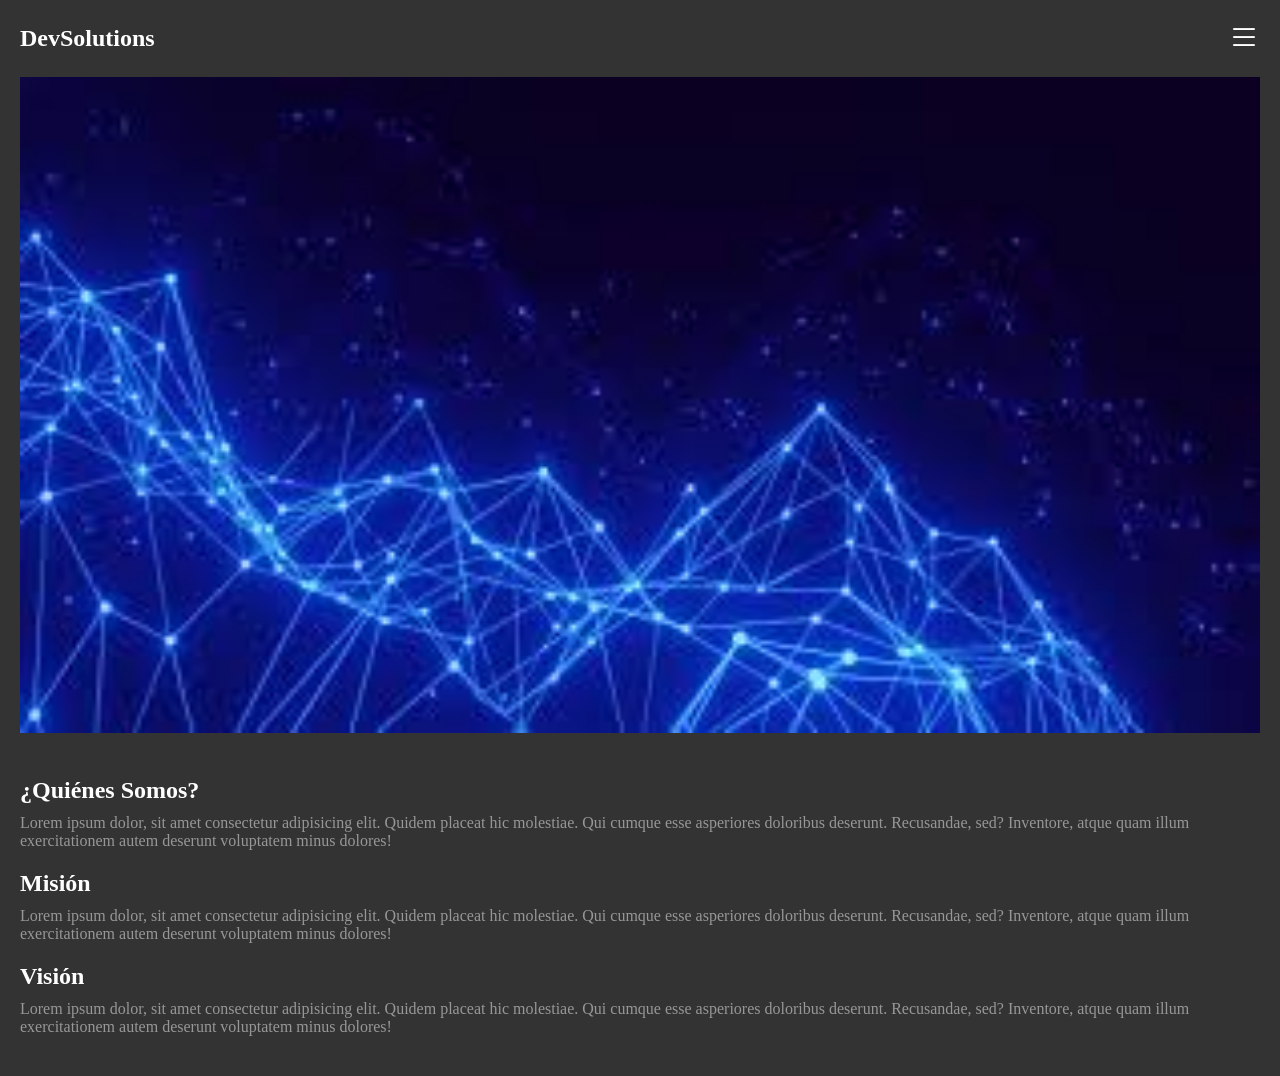
<file: index.html>
<!DOCTYPE html>
<html lang="en">
<head>
    <meta charset="UTF-8">
    <meta name="viewport" content="width=device-width, initial-scale=1.0">
    <title>DevSolutions</title>
    <link rel="stylesheet" href="./styles.css">
    <link rel="stylesheet" href="https://cdn.jsdelivr.net/npm/bootstrap-icons@1.13.1/font/bootstrap-icons.min.css">
</head>
<body>
          <ul id="desktop-menu" class="desktop__menu hidden">
                <i id="close-icon" class="bi bi-x"></i>
                <li><a href="./index.html">Home</a></li>
                <li><a href="./index.html">¿Quiénes Somos?</a></li>
                <li><a href="./servicios.html">Servicios</a></li>
                <li><a href="./contactanos.html">Contáctanos</a></li>
            </ul>
    <header class="header">
        <nav class="nav">
            <h1>DevSolutions</h1>
            <i id="menu-icon" class="bi bi-list"></i>
        </nav>
        <div class="image__container">
            <img src="./assets/images/hero.jfif" alt="hero-image">
        </div>
    </header>
    <main id="main" class="main">
        <article>
            <h2>¿Quiénes Somos?</h2>
            <p>Lorem ipsum dolor, sit amet consectetur adipisicing elit. Quidem placeat hic molestiae. Qui cumque esse asperiores doloribus deserunt. Recusandae, sed? Inventore, atque quam illum exercitationem autem deserunt voluptatem minus dolores!</p>
        </article>
        <article>
            <h2>Misión</h2>
            <p>Lorem ipsum dolor, sit amet consectetur adipisicing elit. Quidem placeat hic molestiae. Qui cumque esse asperiores doloribus deserunt. Recusandae, sed? Inventore, atque quam illum exercitationem autem deserunt voluptatem minus dolores!</p>
        </article>
        <article>
            <h2>Visión</h2>
            <p>Lorem ipsum dolor, sit amet consectetur adipisicing elit. Quidem placeat hic molestiae. Qui cumque esse asperiores doloribus deserunt. Recusandae, sed? Inventore, atque quam illum exercitationem autem deserunt voluptatem minus dolores!</p>
        </article>
    </main>
    <script src="./app.js"></script>
</body>
</html>
</file>
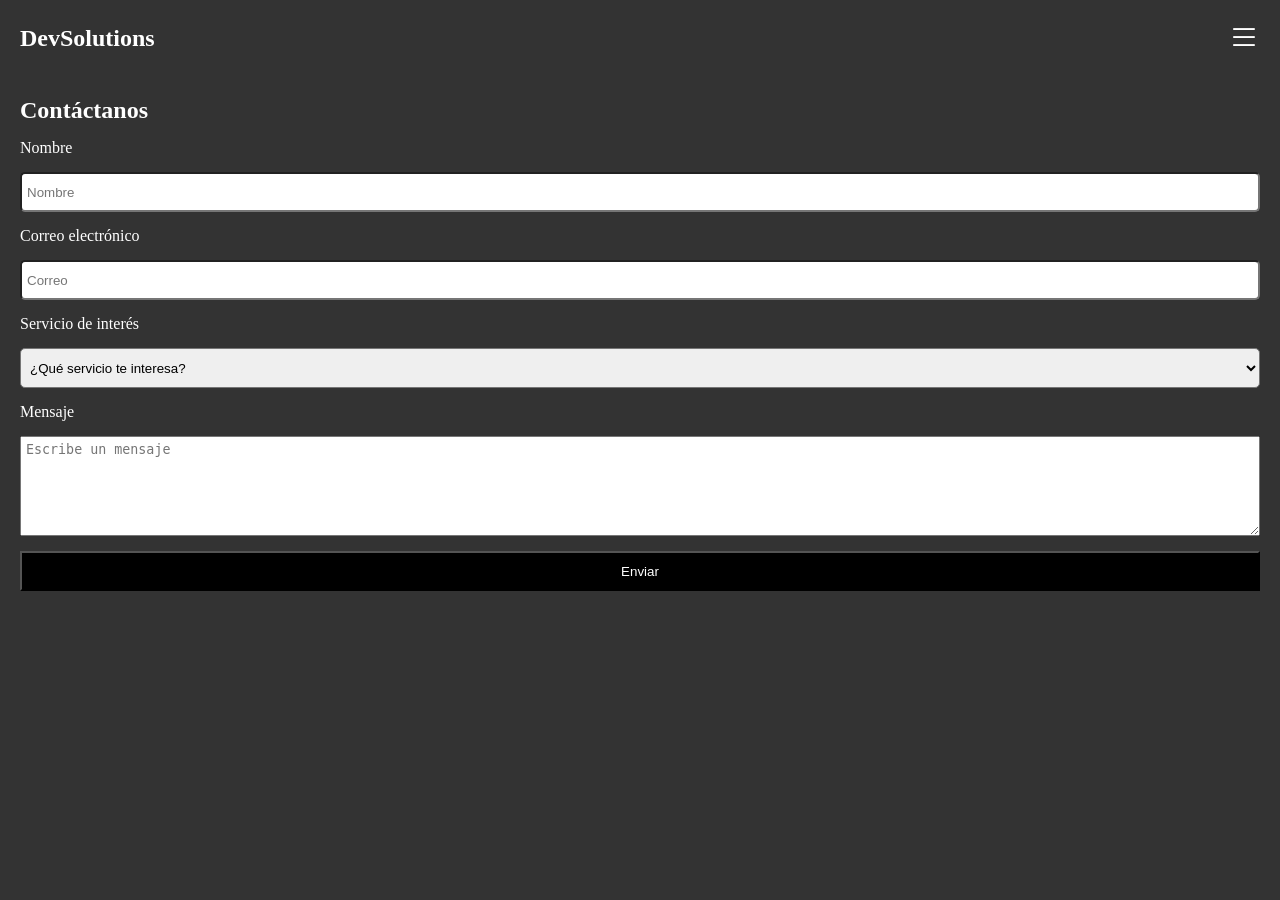
<file: contactanos.html>
<!DOCTYPE html>
<html lang="es">
<head>
    <meta charset="UTF-8">
    <meta name="viewport" content="width=device-width, initial-scale=1.0">
    <title>DevSolutions - Servicios</title>

    <link rel="stylesheet" href="./styles.css">
    <link rel="stylesheet" href="https://cdn.jsdelivr.net/npm/bootstrap-icons@1.13.1/font/bootstrap-icons.min.css">
    <link rel="stylesheet" href="./contactanos.css">
</head>
<body>

    <ul id="desktop-menu" class="desktop__menu hidden">
        <i id="close-icon" class="bi bi-x" aria-label="Cerrar menú" role="button"></i>

        <li><a href="./index.html">Home</a></li>
        <li><a href="./index.html#about">¿Quiénes Somos?</a></li>
        <li><a href="./servicios.html">Servicios</a></li>
        <li><a href="./contactanos.html" aria-current="page">Contáctanos</a></li>
    </ul>

    <header class="header">
        <nav class="nav">
            <h1>DevSolutions</h1>
            <i id="menu-icon" class="bi bi-list" aria-label="Abrir menú" role="button"></i>
        </nav>
    </header>

   <form
    class="contactanos"
    action="https://formsubmit.co/maynor94l39@gmail.com"
    method="POST"
>

    <h2>Contáctanos</h2>

    <input
        type="hidden"
        name="_subject"
        value="Nuevo contacto desde DevSolutions"
    >

    <input
        type="hidden"
        name="_captcha"
        value="false"
    >


    <input
        type="hidden"
        name="_next"
        value="https://mlopezl.github.io/DevSolutions/index.html"
    >

    <label for="nombre">Nombre</label>
    <input
        type="text"
        id="nombre"
        name="nombre"
        placeholder="Nombre"
        autocomplete="name"
        required
    >

    <label for="correo">Correo electrónico</label>
    <input
        type="email"
        id="correo"
        name="correo"
        placeholder="Correo"
        autocomplete="email"
        required
    >

    <label for="servicio">Servicio de interés</label>
    <select
        name="servicio"
        id="servicio"
        required
    >
        <option value="" disabled selected>
            ¿Qué servicio te interesa?
        </option>
        <option value="Diseño">Diseño</option>
        <option value="Desarrollo">Desarrollo</option>
        <option value="Despliegue">Despliegue</option>
    </select>

    <label for="mensaje">Mensaje</label>
    <textarea
        name="mensaje"
        id="mensaje"
        placeholder="Escribe un mensaje"
        rows="5"
        required
    ></textarea>

    <button type="submit">
        Enviar
    </button>

</form>
    <script src="./app.js"></script>
</body>
</html>
</file>
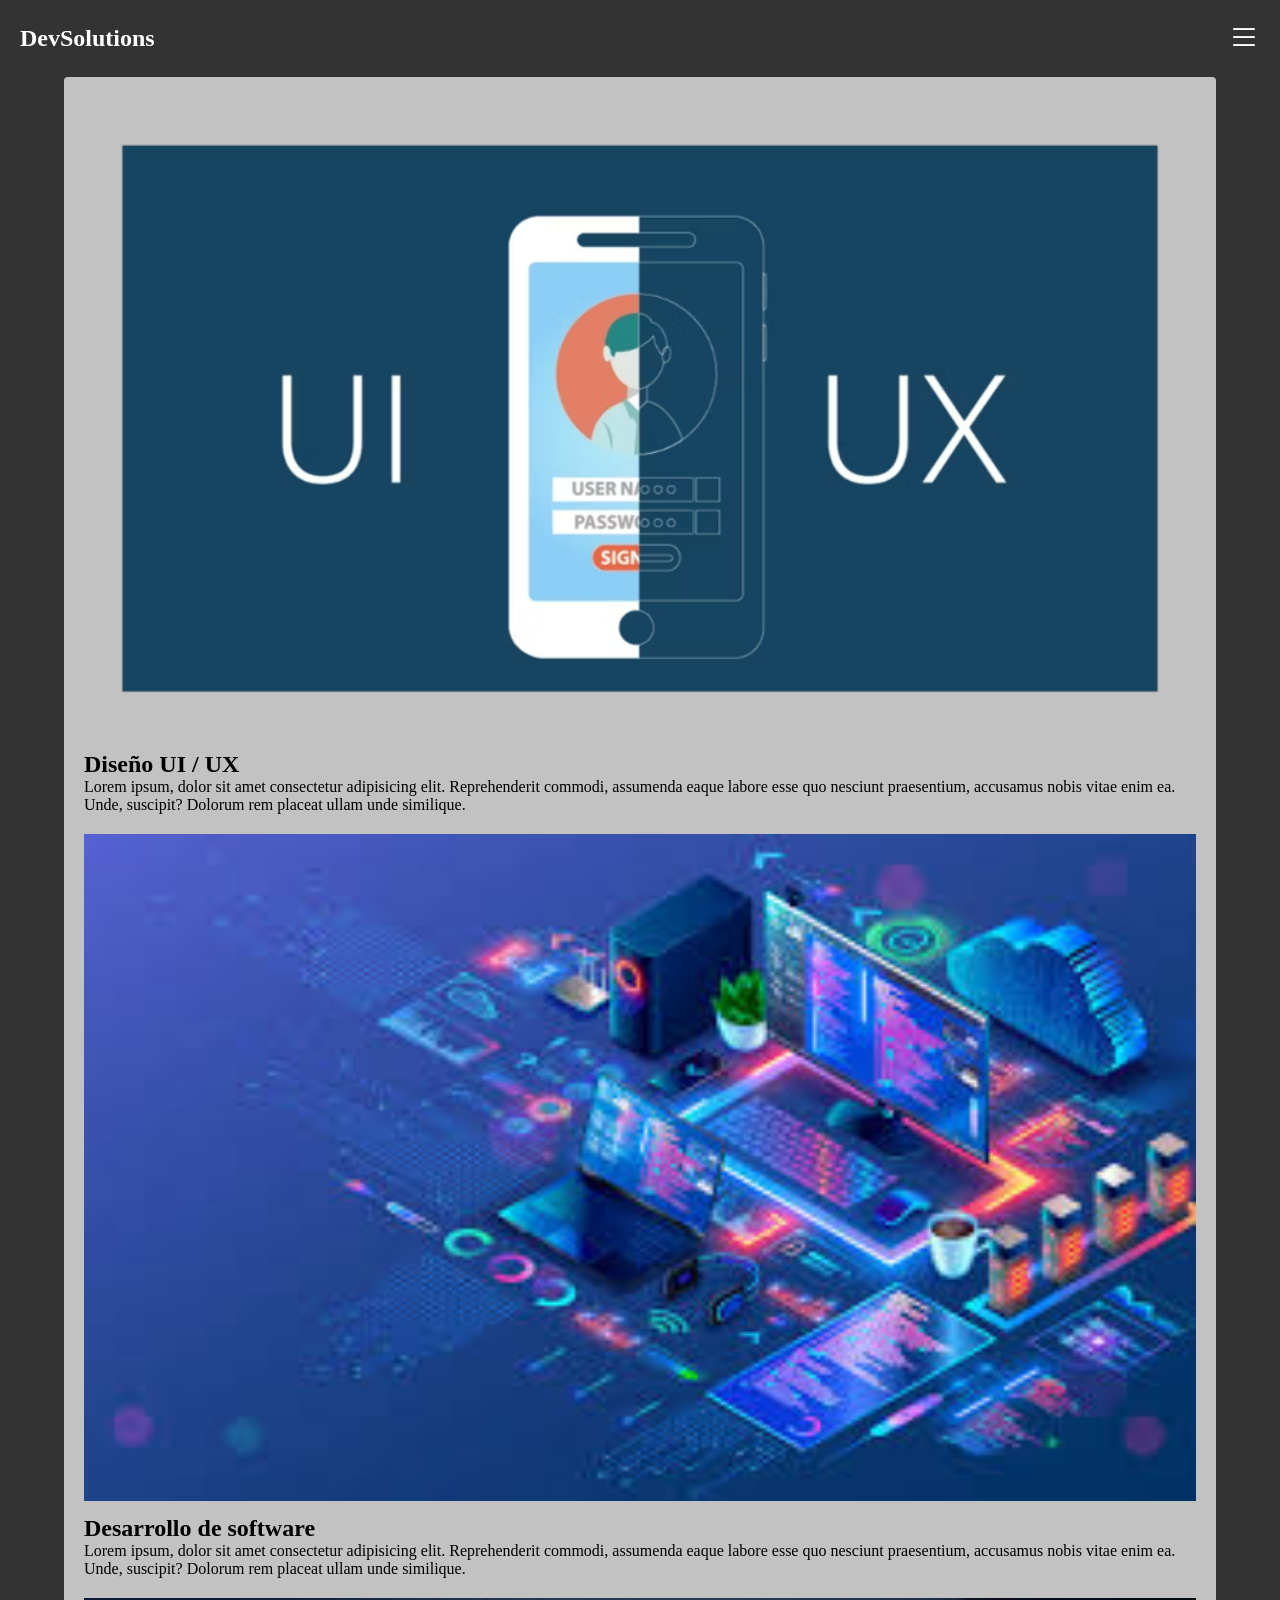
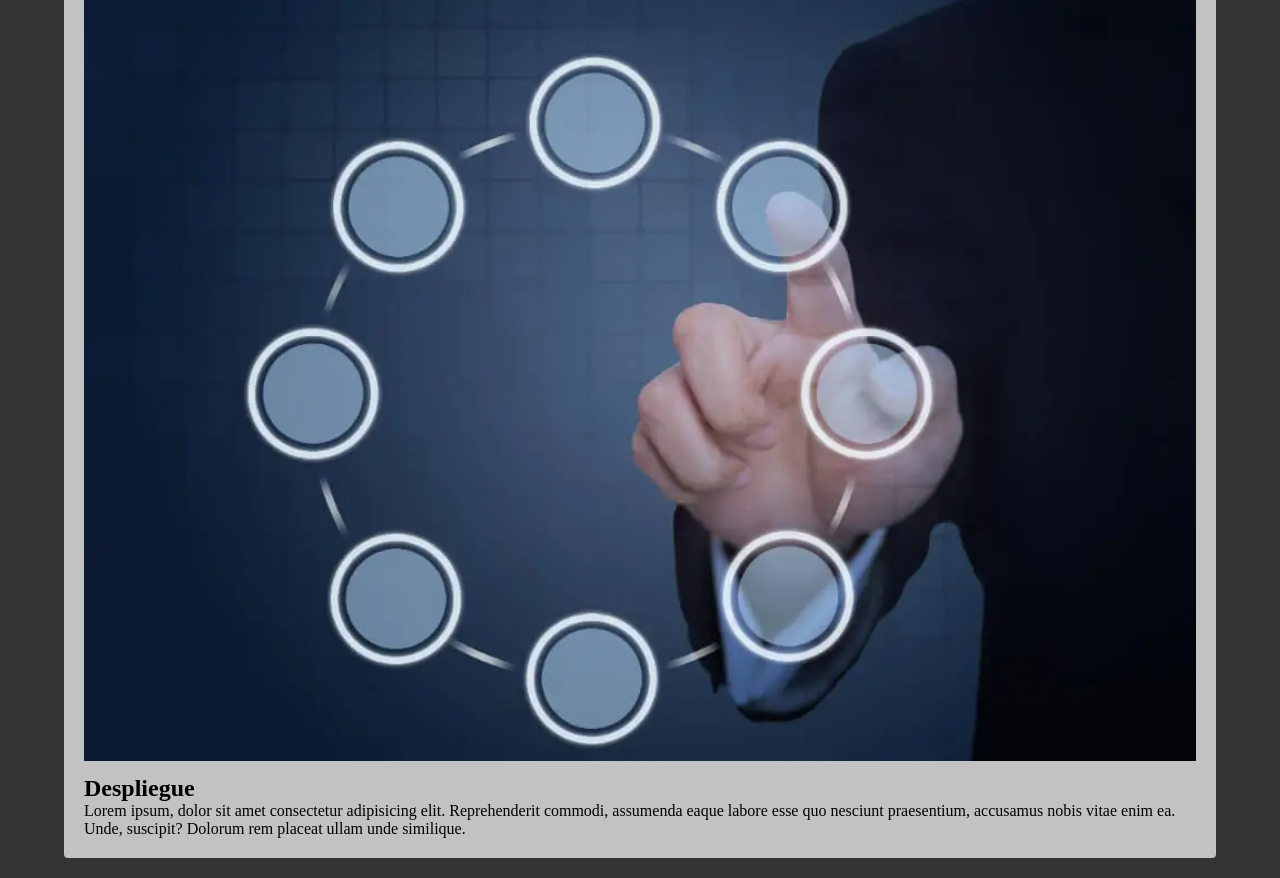
<file: servicios.html>
<!DOCTYPE html>
<html lang="en">
<head>
    <meta charset="UTF-8">
    <meta name="viewport" content="width=device-width, initial-scale=1.0">
    <title>DevSolutions - Servicios</title>
    <link rel="stylesheet" href="./styles.css">
    <link rel="stylesheet" href="https://cdn.jsdelivr.net/npm/bootstrap-icons@1.13.1/font/bootstrap-icons.min.css">
    <link rel="stylesheet" href="./servicios.css">
</head>
<body>
        <ul id="desktop-menu" class="desktop__menu hidden">
                <i id="close-icon" class="bi bi-x"></i>
                <li><a href="./index.html">Home</a></li>
                <li><a href="./index.html">¿Quiénes Somos?</a></li>
                <li><a href="./servicios.html">Servicios</a></li>
                <li><a href="./contactanos.html">Contáctanos</a></li>
            </ul>
    <header class="header">
        <nav class="nav">
            <h1>DevSolutions</h1>
            <i id="menu-icon" class="bi bi-list"></i>
        </nav>
    </header>
    <main class="servicios">
        <article>
            <div class="image__container">
                <img src="./assets/images/uxui.avif" alt="Diseño">
            </div>
            <div>
                <h2>Diseño UI / UX</h2>
                <p>Lorem ipsum, dolor sit amet consectetur adipisicing elit. Reprehenderit commodi, assumenda eaque labore esse quo nesciunt praesentium, accusamus nobis vitae enim ea. Unde, suscipit? Dolorum rem placeat ullam unde similique.</p>
            </div>
        </article>
         <article>
            <div class="image__container">
                <img src="./assets/images/desarrollo.jfif" alt="Desarrollo">
            </div>
            <div>
                <h2>Desarrollo de software</h2>
                <p>Lorem ipsum, dolor sit amet consectetur adipisicing elit. Reprehenderit commodi, assumenda eaque labore esse quo nesciunt praesentium, accusamus nobis vitae enim ea. Unde, suscipit? Dolorum rem placeat ullam unde similique.</p>
            </div>
        </article>
         <article>
            <div class="image__container">
                <img src="./assets/images/despliegue.webp" alt="Despliegue">
            </div>
            <div>
                <h2>Despliegue</h2>
                <p>Lorem ipsum, dolor sit amet consectetur adipisicing elit. Reprehenderit commodi, assumenda eaque labore esse quo nesciunt praesentium, accusamus nobis vitae enim ea. Unde, suscipit? Dolorum rem placeat ullam unde similique.
            </p>
            </div>
        </article>
    </main>
    <script src="./app.js"></script>
</body>
</html>
</file>
<file: styles.css>
*{
    margin: 0;
    padding: 0;
    box-sizing: border-box;
}

body{
    background-color: #333;
    color: white;
    min-height: 100vh;
}

.header{
    width: 100%;
    padding: 20px;
    display: flex;
    flex-direction: column;
    gap: 20px;
}

.header img{
    width: 100%;
}

.nav{
    width: 100%;
    display: flex;
    justify-content: space-between;
    align-items: center;
}

.desktop__menu{
    position: absolute;
    padding: 10px;
    right: 0;
    background-color: black;
    width: 60%;
    height: 100vh;
    list-style: none;
    display: flex;
    flex-direction: column;
    justify-content: center;
    align-items: center;
    gap: 10px;
}

.desktop__menu a{
    color: white;
    text-decoration: none;
    text-transform: uppercase;
    text-align: center;
}

.bi-x{
    position: absolute;
    top: 10px;
    right: 10px;
    font-size: 2rem;
}

.main{
    padding: 20px;
    display: flex;
    flex-direction: column;
    gap: 20px;
    margin-bottom: 20px;
}

.main article{
    display: flex;
    flex-direction: column;
    gap: 10px;
}

.main article p{
    color: rgb(151, 151, 151);
}

.bi-list{
    font-size: 2rem;
}

.hidden{
    display: none;
}
</file>
<file: contactanos.css>
.contactanos{
    padding: 20px;
    display: flex;
    flex-direction: column;
    gap: 15px;
}

.contactanos input,
.contactanos select{
    height: 40px;
    padding: 5px;
    border-radius: 5px;
}

.contactanos textarea{
    height: 100px;
    padding: 5px;
}

.contactanos button{
    height: 40px;
    background-color: black;
    color: white;
}
</file>
<file: servicios.css>
.servicios{
    width: 90%;
    margin: 0 auto;
    padding: 20px;
    background-color: #c2c2c2;
    color: black;
    display: flex;
    flex-direction: column;
    gap: 20px;
    margin-bottom: 20px;
    border-radius: 4px;
}

.servicios img{
    width: 100%;
}

.servicios article{
    display: flex;
    flex-direction: column;
    gap: 10px;
}
</file>
